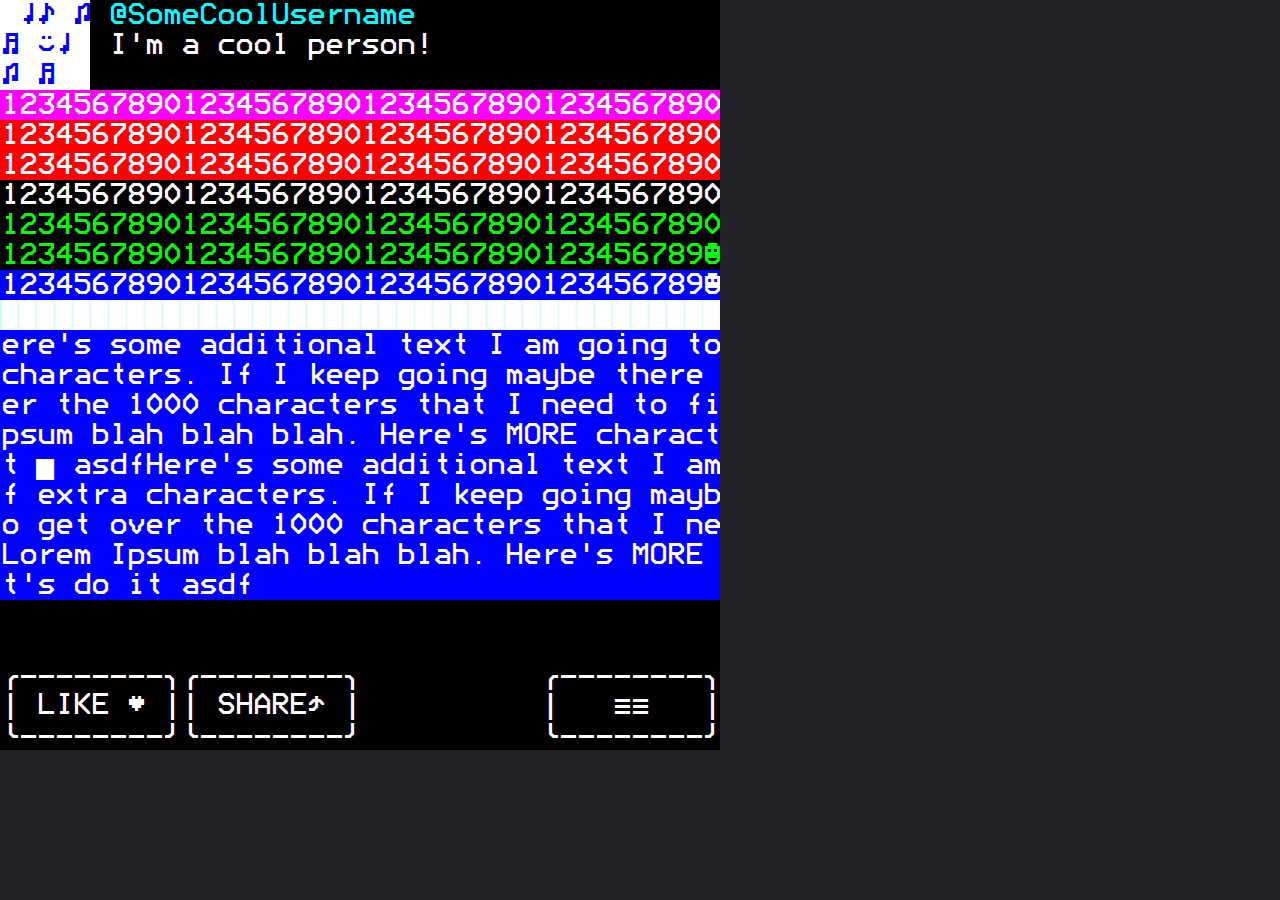
<file: index.html>
<!DOCTYPE html>
<head>
    <link rel="stylesheet" href="./inc/main.css">
</head>
<body>
    <div class="tt-wrapper">
        <div class="tt-avatar"><span class="tc-bu tb-wh"> &#x2669;&#x266A; &#x266B;&#x266C; &#x263A;&#x2669;&nbsp; &#x266B; &#x266C; </span></div>
        <div class="tt-bio"><span class="tc-cy"> @SomeCoolUsername</span><br/><span> I'm a cool person!</span> </div>
        <div class="tt-button"><span>                              </span></div>
        <div class="tt-body"><span class="tb-mg tc-wh">1234567890123456789012345678901234567890</span><span class="tb-rd tc-wh">12345678901234567890123456789012345678901234567890123456789012345678901234567890</span><span class="tb-bk tc-wh">1234567890123456789012345678901234567890</span><span class="tb-bk tc-gn">1234567890123456789012345678901234567890</span><span class="tb-bk tc-gn">123456789012345678901234567890123456789&#x263b;</span><span class="tb-bu tc-wh">123456789012345678901234567890123456789&#x263b;</span><span class="tb-bu tc-wh">&#xEE5F;&#xEE5F;&#xEE5F;&#xEE5F;&#xEE5F;&#xEE5F;&#xEE5F;&#xEE5F;&#xEE5F;&#xEE5F;&#xEE5F;&#xEE5F;&#xEE5F;&#xEE5F;&#xEE5F;&#xEE5F;&#xEE5F;&#xEE5F;&#xEE5F;&#xEE5F;&#xEE5F;&#xEE5F;&#xEE5F;&#xEE5F;&#xEE5F;&#xEE5F;&#xEE5F;&#xEE5F;&#xEE5F;&#xEE5F;&#xEE5F;&#xEE5F;&#xEE5F;&#xEE5F;&#xEE5F;&#xEE5F;&#xEE5F;&#xEE5F;&#xEE5F;&#xEE5F;&#xEE5F;&#xEE5F;&#xEE5F;&#x1FB36;&#xEE5F;&#x1FB38;&#xEE5F;&#x1FB38;&#xEE5F;&#x1FB38;&#xEE5F;&#x1FB38;&#xEE5F;&#x1FB38;&#xEE5F;&#x1FB38;&#xEE5F;&#x1FB38;&#xEE5F;&#x1FB38;&#xEE5F;&#x1FB38;&#xEE5F;&#xEE5F;&#xEE5F;&#xEE5F;&#xEE5F;&#xEE5F;Here's some additional text I am going to j&#x1FBC8;ust put in a lot of extra characters. If I keep going maybe there will be enough text to get over the 1000 characters that I need to fill up the whole page. Lorem Ipsum blah blah blah. Here's MORE characters even :D wooooo let's do it &#x1FB39; asdfHere's some additional text I am going to just put in a lot of extra characters. If I keep going maybe there will be enough text to get over the 1000 characters that I need to fill up the whole page. Lorem Ipsum blah blah blah. Here's MORE characters even :D wooooo let's do it asdf<span></div>
        <div class="tt-button"><span>&#x256D;&#x2500;&#x2500;&#x2500;&#x2500;&#x2500;&#x2500;&#x2500;&#x2500;&#x256E;</span><span>&#x2502; LIKE &#x2665; &#x2502;</span><span>&#x2570;&#x2500;&#x2500;&#x2500;&#x2500;&#x2500;&#x2500;&#x2500;&#x2500;&#x256F;</span></div>
        <div class="tt-button"><span>&#x256D;&#x2500;&#x2500;&#x2500;&#x2500;&#x2500;&#x2500;&#x2500;&#x2500;&#x256E;</span><span>&#x2502; SHARE&#x2934; &#x2502;</span><span>&#x2570;&#x2500;&#x2500;&#x2500;&#x2500;&#x2500;&#x2500;&#x2500;&#x2500;&#x256F;</span></div>
        <div class="tt-button"><span>          </span><span>          </span><span>          </span></div>
        <div class="tt-button"><span>&#x256D;&#x2500;&#x2500;&#x2500;&#x2500;&#x2500;&#x2500;&#x2500;&#x2500;&#x256E;</span><span>&#x2502;   &#x1D118;&#x1D118;   &#x2502;</span><span>&#x2570;&#x2500;&#x2500;&#x2500;&#x2500;&#x2500;&#x2500;&#x2500;&#x2500;&#x256F;</span></div>
    </div>
</body>
</file>
<file: inc/main.css>
:root {
    --font-size: 30px;
    --line-height: var(--font-size);
    --aspect-height: var(--font-size);
    --letter-spacing: 0px;
    --aspect-width: calc(var(--font-size) * 0.6);
    /* bedstead = 0.6, bedstead-extended = 0.75) */
    --page-width: calc(var(--aspect-width) * 40); /* font height * 14.4 * page-cols */
    --page-height: calc(19 * var(--line-height));
    /* Header */
    --header-rows: 3;
    --header-height: calc(var(--header-rows) * var(--line-height));
    --avatar-width: calc(var(--aspect-width) * 5);
    --bio-width: calc(var(--aspect-width) * 25);
    /* Footer */
    --footer-rows: 3;
    --footer-height: calc(var(--footer-rows) * var(--line-height));
    --button-width: calc(var(--aspect-width) * 10);
}

@font-face {
    font-family: bedstead;
    src: url(bedstead.otf);
}

* {
    font-family: bedstead,Mode7,monospace,courier,fixed;
    margin: 0;
    padding: 0;
    border: 0;
}

body {
  background: #222228;
  color: #ddd;
}


/* TeleText Colors */
.tc-bk { color: #000; }
.tc-bu { color: #00f; }
.tc-gn { color: #0f0; }
.tc-cy { color: #0ff; }
.tc-rd { color: #f00; }
.tc-mg { color: #f0f; }
.tc-ye { color: #ff0; }
.tc-wh { color: #fff; }
.tb-bk { background: #000; }
.tb-bu { background: #00f; }
.tb-gn { background: #0f0; }
.tb-cy { background: #0ff; }
.tb-rd { background: #f00; }
.tb-mg { background: #f0f; }
.tb-ye { background: #ff0; }
.tb-wh { background: #fff; }

/* TeleText Page */
.tt-wrapper {
    font-size: 0;
    width: var(--page-width);
    display: block;
}
.tt-wrapper > div {
    line-height: var(--line-height);
    letter-spacing: var(--letter-spacing); 
    font-size: var(--font-size);
    font-kerning: none;
    word-break: break-all;
    word-wrap: break-word;
    overflow-wrap: break-word;
    overflow: hidden;
    white-space: pre-wrap;
    background: #000;
    color: #fff;
    display: inline-block;
}
.tt-body {
    height: var(--page-height);
    width: var(--page-width);
}
.tt-wrapper span {
    white-space: pre-wrap;
    display: inline-block;
    font-size: var(--font-size);
}
.tt-button {
    height: var(--footer-height);
    width: var(--button-width);
}
.tt-avatar {
    height: var(--footer-height);
    width: var(--avatar-width);
}
.tt-bio {
    height: var(--footer-height);
    width: var(--bio-width);
}
.tt-hr { }
</file>
